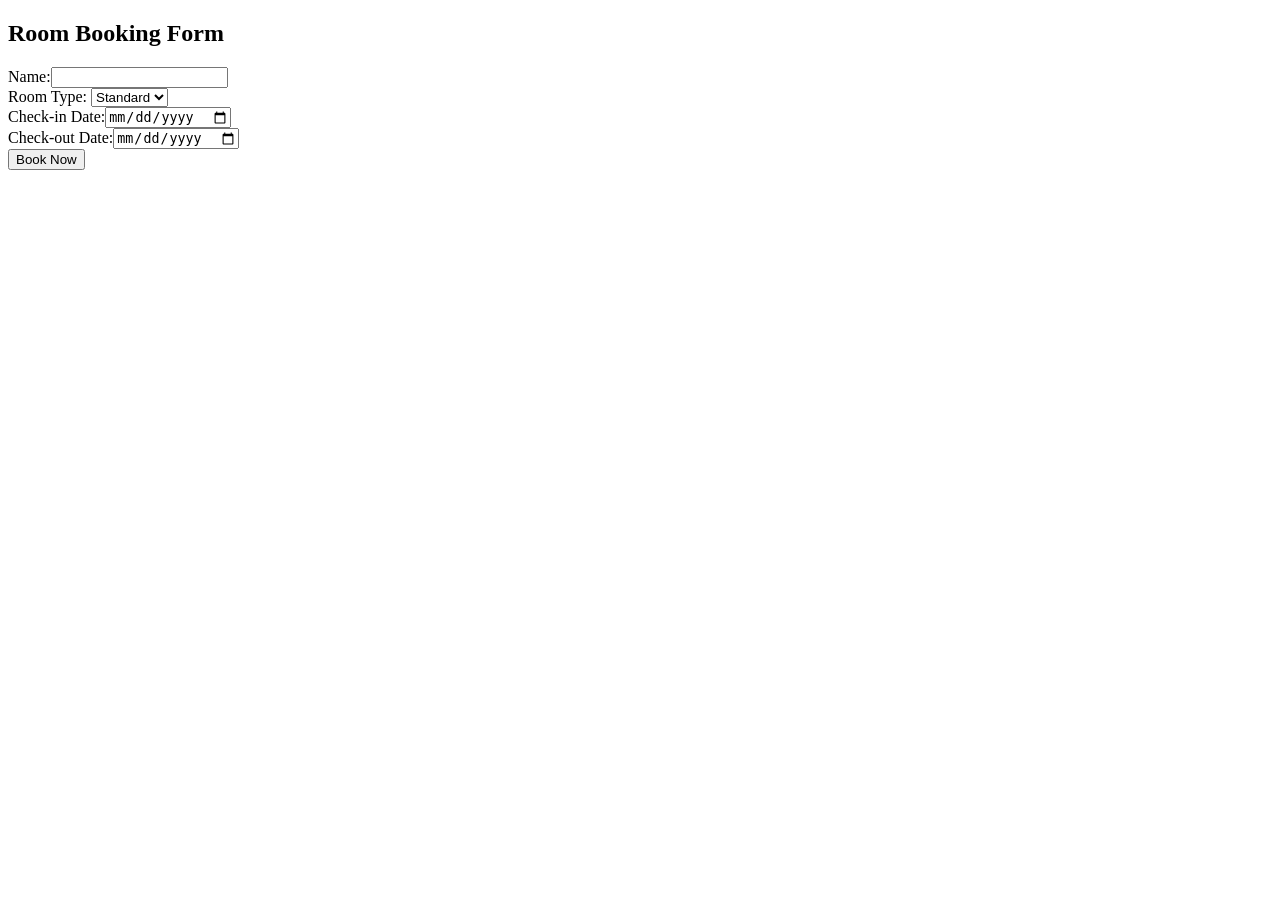
<file: booking.html>
<!DOCTYPE html>
<html lang="en">
<head>
  <meta charset="UTF-8">
  <meta name="viewport" content="width=device-width, initial-scale=1.0">
  <title>Booking-form</title>
</head>
<body>
        <main>
          <h2>Room Booking Form</h2>
  <form id="bookingForm">
    <label>Name:</label><input type="text" id="name" required><br>
    <label>Room Type:</label>
    <select id="roomType">
      <option value="standard">Standard</option>
      <option value="deluxe">Deluxe</option>
      <option value="suite">Suite</option>
    </select><br>
    <label>Check-in Date:</label><input type="date" id="checkin"><br>
    <label>Check-out Date:</label><input type="date" id="checkout"><br>
    <button type="submit">Book Now</button>
  </form>

        </main>
        <script>
          function showPopup(type) {
    const popup = document.getElementById(`${type}-popup`);
    if (popup) popup.style.display = 'flex';
  }
  function hidePopup(type) {
    const popup = document.getElementById(`${type}-popup`);
    if (popup) popup.style.display = 'none';
  }
  document.addEventListener('click', function (e) {
    const loginPopup = document.getElementById('login-popup');
    const registerPopup = document.getElementById('register-popup');
    if (
      loginPopup.style.display === 'flex' &&
      !e.target.closest('.popup-form') &&
      !e.target.closest('[onclick^="showPopup"]')
    ) {
      loginPopup.style.display = 'none';
    }
    if (
      registerPopup.style.display === 'flex' &&
      !e.target.closest('.popup-form') &&
      !e.target.closest('[onclick^="showPopup"]')
    ) {
      registerPopup.style.display = 'none';
    }
  });
  function validateRegister() {
    const password = document.getElementById("reg-password").value;
    const confirmPassword = document.getElementById("reg-confirm-password").value;
  
    if (password !== confirmPassword) {
      alert("Passwords do not match!");
      return false;
    }
  
    alert("Registration successful!");
    hidePopup('register');
    return true;
  }
        </script>
</body>
</html>
</file>
